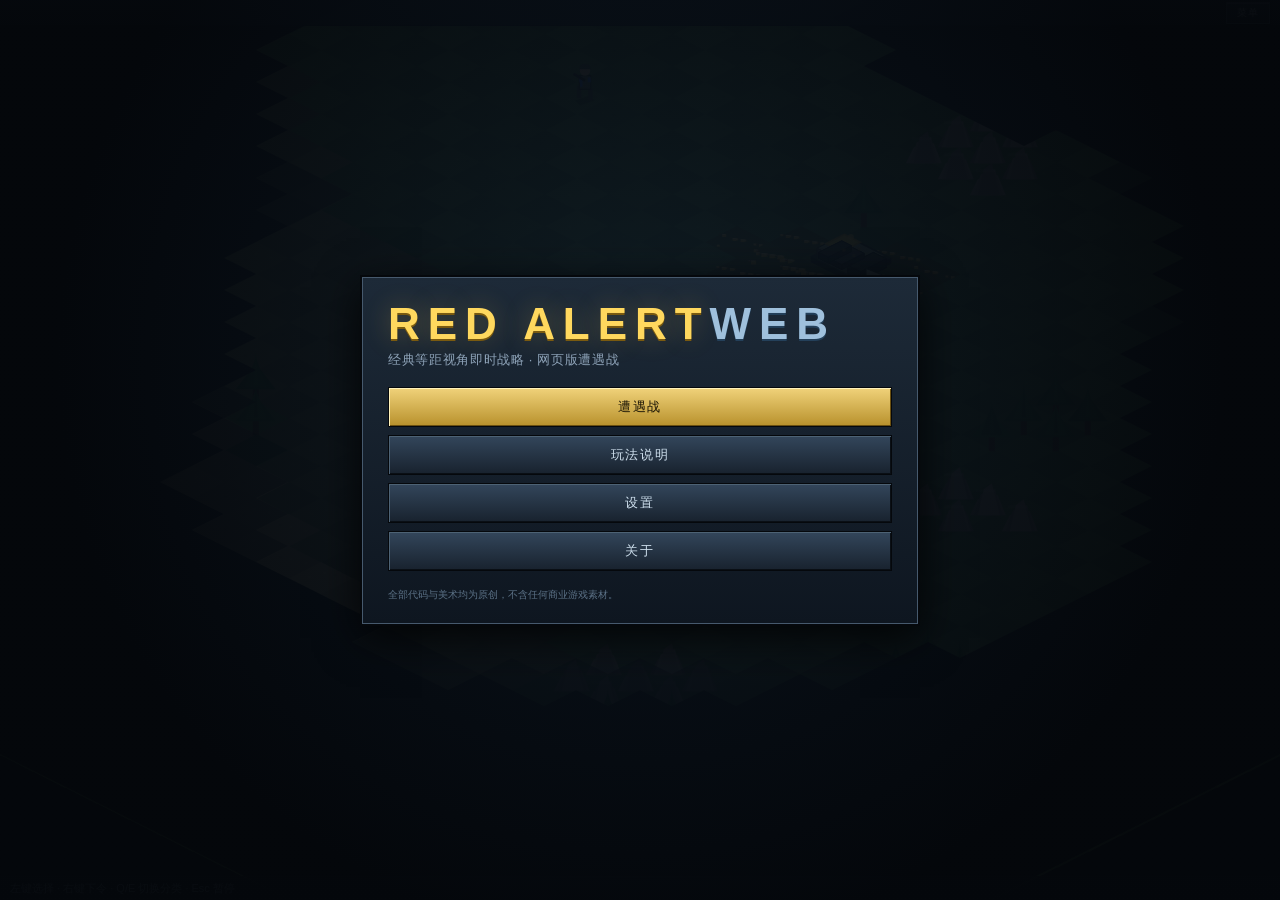
<file: index.html>
<!DOCTYPE html>
<html lang="en">
<head>
<meta charset="utf-8">
<meta name="viewport" content="width=device-width, initial-scale=1">
<title>Red Alert Web - browser skirmish</title>
<meta name="description" content="A complete browser skirmish game in the classic isometric real-time strategy style. Original code and procedural art.">
<link rel="stylesheet" href="styles.css">
</head>
<body>
<div id="game">
  <div id="viewport">
    <canvas id="world" width="800" height="600"></canvas>
    <div id="alerts"></div>
    <div id="topbar">
      <span id="factionLabel">Allied</span>
      <span id="gameTimer">0:00</span>
      <button id="btnMenu" title="Pause menu (Esc)">MENU</button>
    </div>
    <div id="hintBar">Left click selects &middot; right click orders &middot; Q/E switch tabs &middot; Esc pauses</div>
  </div>

  <aside id="sidebar">
    <div class="panel creditsPanel">
      <div class="row">
        <span class="label">CREDITS</span>
        <span id="credits">$10,000</span>
      </div>
      <div class="row powerRow">
        <span class="label">POWER</span>
        <div class="powerBar" id="powerBar"><i></i></div>
        <span id="powerText">+0</span>
      </div>
    </div>
    <nav id="tabs"></nav>
    <div id="buildGrid"></div>
    <div id="selectionInfo" class="panel"></div>
    <div id="minimapPanel" class="panel">
      <canvas id="minimap" width="188" height="120"></canvas>
    </div>
    <div id="superPanel" class="panel"></div>
    <div id="actions" class="panel">
      <button id="btnRepair" class="action">REPAIR <span>R</span></button>
      <button id="btnSell" class="action">SELL <span>Del</span></button>
    </div>
  </aside>

  <div id="overlay" class="overlay"></div>
  <div id="tooltip"></div>
</div>

<script src="src/core/util.js"></script>
<script src="src/core/rules.js"></script>
<script src="src/core/map.js"></script>
<script src="src/core/pathfind.js"></script>
<script src="src/core/sim.js"></script>
<script src="src/core/ai.js"></script>
<script src="src/render/art.js"></script>
<script src="src/render/iso.js"></script>
<script src="src/render/renderer.js"></script>
<script src="src/render/minimap.js"></script>
<script src="src/audio/sfx.js"></script>
<script src="src/audio/voice.js"></script>
<script src="src/ui/i18n.js"></script>
<script src="src/ui/hud.js"></script>
<script src="src/ui/input.js"></script>
<script src="src/ui/screens.js"></script>
<script src="src/main.js"></script>
</body>
</html>
</file>
<file: styles.css>
/* Red Alert Web - chrome, sidebar and menus.  No external fonts or images. */

:root {
  --chrome-dark: #10161f;
  --chrome: #1b2634;
  --chrome-light: #2b3a4c;
  --bevel-light: #4a6076;
  --bevel-dark: #070b11;
  --gold: #d8b24a;
  --gold-bright: #ffd85e;
  --green: #6ad86a;
  --red: #e0543a;
  --text: #cfe0ee;
  --text-dim: #8ea3b8;
}

* { box-sizing: border-box; }

html, body {
  margin: 0;
  height: 100%;
  overflow: hidden;
  background: #05080c;
  color: var(--text);
  font-family: "Segoe UI", Tahoma, Verdana, sans-serif;
  font-size: 13px;
  user-select: none;
}

#game {
  position: fixed;
  inset: 0;
  display: flex;
}

#viewport {
  position: relative;
  flex: 1 1 auto;
  min-width: 0;
  overflow: hidden;
  background: #04060a;
}

#world {
  display: block;
  width: 100%;
  height: 100%;
  /* 光标用系统指针（CSS 矢量光标），不再画在 canvas 上 —— 这样它不跟着帧率走 */
  cursor: default;
}

/* ---------------------------------------------------------------- top bar */
#topbar {
  position: absolute;
  top: 0; left: 0; right: 0;
  height: 26px;
  display: flex;
  align-items: center;
  gap: 14px;
  padding: 0 10px;
  background: linear-gradient(#1c2836ee, #0d141cee);
  border-bottom: 1px solid var(--bevel-dark);
  font-size: 11px;
  letter-spacing: .12em;
  text-transform: uppercase;
  color: var(--text-dim);
  pointer-events: none;
}
#topbar span { pointer-events: none; }
#game:not(.in-game) #factionLabel,
#game:not(.in-game) #gameTimer { visibility: hidden; }
#topbar #factionLabel { color: var(--gold); }
#topbar #gameTimer { color: var(--text); font-variant-numeric: tabular-nums; }
#btnMenu {
  pointer-events: auto;
  margin-left: auto;
  font: inherit;
  font-size: 10px;
  letter-spacing: .1em;
  color: var(--text);
  background: linear-gradient(#2c3d51, #16202c);
  border: 1px solid var(--bevel-light);
  box-shadow: inset 0 1px 0 #5a7288, 0 1px 2px #000;
  padding: 3px 10px;
  cursor: pointer;
}
#btnMenu:hover { background: linear-gradient(#3a5070, #1d2a3a); }

#hintBar {
  position: absolute;
  bottom: 0; left: 0; right: 0;
  padding: 4px 10px;
  font-size: 11px;
  color: #7d93a8;
  background: linear-gradient(#0b1119cc, #05080cee);
  border-top: 1px solid #101820;
  pointer-events: none;
}
#game.in-game #hintBar { opacity: .0; }

/* ---------------------------------------------------------------- alerts */
#alerts {
  position: absolute;
  top: 32px;
  left: 50%;
  transform: translateX(-50%);
  display: flex;
  flex-direction: column;
  align-items: center;
  gap: 4px;
  pointer-events: none;
  z-index: 5;
}
.alert {
  padding: 4px 14px;
  font-size: 12px;
  letter-spacing: .08em;
  text-transform: uppercase;
  color: #e8f2ff;
  background: #0d1620dd;
  border: 1px solid #2b3a4c;
  box-shadow: 0 2px 6px #000a;
  transition: opacity .2s linear;
}
.alert.good { color: #c8ffcf; border-color: #2e6b3a; }
.alert.warn { color: #ffe9a8; border-color: #7a6420; }
.alert.bad  { color: #ffc8bd; border-color: #7a2a20; }

/* ---------------------------------------------------------------- sidebar */
#sidebar {
  flex: 0 0 232px;
  display: flex;
  flex-direction: column;
  background: linear-gradient(180deg, #24313f, #131b25 60%, #0c1219);
  border-left: 2px solid #05080c;
  box-shadow: inset 1px 0 0 #40556a;
  padding: 6px;
  gap: 6px;
  overflow: hidden;
}

.panel {
  background: linear-gradient(#16202b, #0d141c);
  border: 1px solid #05080c;
  box-shadow: inset 1px 1px 0 #3d5166, inset -1px -1px 0 #0a0f15;
  padding: 6px;
}

.creditsPanel .row {
  display: flex;
  align-items: center;
  gap: 6px;
  font-size: 11px;
  letter-spacing: .14em;
}
.creditsPanel .label { color: var(--text-dim); }
#credits {
  margin-left: auto;
  font-family: "Consolas", "Courier New", monospace;
  font-size: 17px;
  font-weight: 700;
  color: var(--gold-bright);
  text-shadow: 0 0 6px #a07a1080;
  font-variant-numeric: tabular-nums;
}
#credits.low { color: var(--red); text-shadow: 0 0 6px #a02a1080; }

.powerRow { margin-top: 4px; }
.powerBar {
  flex: 1 1 auto;
  height: 10px;
  background: #070c12;
  border: 1px solid #05080c;
  box-shadow: inset 1px 1px 0 #2a3a4a;
  overflow: hidden;
}
.powerBar i {
  display: block;
  height: 100%;
  width: 0;
  background: linear-gradient(#7de07d, #2f8a3a);
  transition: width .2s linear;
}
.powerBar.overload i { background: linear-gradient(#ff8a6a, #b02a1a); }
#powerText {
  min-width: 34px;
  text-align: right;
  font-family: "Consolas", monospace;
  color: var(--green);
}
#powerText.bad { color: var(--red); }

/* tabs */
#tabs {
  display: grid;
  grid-template-columns: repeat(4, 1fr);
  gap: 2px;
}
.tab {
  font: inherit;
  font-size: 10px;
  letter-spacing: .02em;
  padding: 5px 1px;
  color: var(--text-dim);
  background: linear-gradient(#26333f, #141d26);
  border: 1px solid #05080c;
  box-shadow: inset 1px 1px 0 #40556a;
  cursor: pointer;
}
.tab .tabKey {
  display: block;
  font-size: 9px;
  color: #6d8497;
}
.tab:hover { color: #e8f2ff; }
.tab.active {
  color: #0d141c;
  background: linear-gradient(#f0d27a, #b8912c);
  box-shadow: inset 1px 1px 0 #fff0b0;
}
.tab.active .tabKey { color: #5a4408; }

/* build grid */
#buildGrid {
  flex: 1 1 auto;
  display: grid;
  grid-template-columns: repeat(2, 1fr);
  gap: 4px;
  align-content: start;
  overflow-y: auto;
  overflow-x: hidden;
  padding: 2px;
  background: #0b1219;
  border: 1px solid #05080c;
  box-shadow: inset 1px 1px 0 #2a3a4a;
}
#buildGrid::-webkit-scrollbar { width: 8px; }
#buildGrid::-webkit-scrollbar-thumb { background: #2b3a4c; }

.buildItem {
  position: relative;
  font: inherit;
  padding: 3px;
  height: 74px;
  color: var(--text);
  background: linear-gradient(#2a3947, #16202b);
  border: 1px solid #05080c;
  box-shadow: inset 1px 1px 0 #46596d, inset -1px -1px 0 #0a0f15;
  cursor: pointer;
  overflow: hidden;
  text-align: left;
}
.buildItem:hover { background: linear-gradient(#3a4d61, #1c2836); }
.buildItem .icon { display: block; margin: 0 auto 1px; image-rendering: pixelated; }
.buildItem .cost {
  display: block;
  font-size: 10px;
  font-family: "Consolas", monospace;
  color: var(--gold);
  text-align: center;
}
.buildItem .bname {
  display: block;
  font-size: 9px;
  color: #a9bccd;
  text-align: center;
  white-space: nowrap;
  overflow: hidden;
  text-overflow: ellipsis;
}
.buildItem .progress {
  position: absolute;
  left: 2px; right: 2px; bottom: 2px;
  height: 4px;
  background: #05080c;
  opacity: 0;
}
.buildItem.showProgress .progress { opacity: 1; }
.buildItem .progress i {
  display: block;
  height: 100%;
  width: 0;
  background: linear-gradient(#8fe0ff, #2a7fb0);
}
.buildItem.locked { opacity: .45; filter: grayscale(.7); }
.buildItem.unaffordable .cost { color: var(--red); }
.buildItem.ready {
  background: linear-gradient(#8a6f22, #4a3a10);
  box-shadow: inset 0 0 0 1px var(--gold-bright), 0 0 10px #d8b24a80;
  animation: readyPulse 1s infinite alternate;
}
.buildItem.placing {
  box-shadow: inset 0 0 0 1px #9dffb0, 0 0 10px #6ad86a80;
}
@keyframes readyPulse {
  from { box-shadow: inset 0 0 0 1px var(--gold-bright), 0 0 4px #d8b24a60; }
  to   { box-shadow: inset 0 0 0 1px #fff0b0, 0 0 14px #ffd85e90; }
}

/* selection readout */
#selectionInfo { min-height: 62px; font-size: 11px; }
.selEmpty { color: #566b7e; font-size: 11px; }
.selTitle { color: var(--gold); font-size: 12px; margin-bottom: 3px; }
.selTitle .rank { color: var(--gold-bright); }
.selHp {
  height: 7px;
  background: #070c12;
  border: 1px solid #05080c;
  margin-bottom: 2px;
}
.selHp i { display: block; height: 100%; background: linear-gradient(#7de07d, #2f8a3a); }
.selMeta { color: #9db1c4; font-size: 10px; }
.selMeta.dim { color: #6d8497; }

/* minimap */
#minimapPanel { padding: 4px; }
#minimap {
  display: block;
  width: 100%;
  height: auto;
  background: #070c12;
  border: 1px solid #05080c;
  box-shadow: inset 1px 1px 0 #2a3a4a;
  image-rendering: pixelated;
  cursor: crosshair;
}

#actions { display: flex; gap: 4px; }

/* 超级武器面板（超时空传送仪 / 天气控制器 / 铁幕 / 核弹） */
#superPanel { display: flex; flex-direction: column; gap: 4px; }
#superPanel:empty { display: none; }
.swBtn {
  position: relative;
  display: flex;
  align-items: center;
  gap: 6px;
  font: inherit;
  padding: 4px 6px;
  color: var(--text);
  background: linear-gradient(#2a3947, #16202b);
  border: 1px solid #05080c;
  box-shadow: inset 1px 1px 0 #46596d;
  cursor: pointer;
  overflow: hidden;
}
.swBtn .swIcon { flex: 0 0 auto; image-rendering: pixelated; }
.swBtn .swText { flex: 1 1 auto; min-width: 0; text-align: left; }
.swBtn .swName {
  display: block;
  font-size: 11px;
  white-space: nowrap;
  overflow: hidden;
  text-overflow: ellipsis;
}
.swBtn .swPct {
  display: block;
  font-size: 10px;
  font-family: Consolas, monospace;
  color: #7fd4ff;
}
.swBtn .swBar {
  position: absolute;
  left: 0; right: 0; bottom: 0;
  height: 3px;
  background: #05080c;
}
.swBtn .swBar i {
  display: block;
  height: 100%;
  width: 0;
  background: linear-gradient(90deg, #2a7fb0, #8fe0ff);
}
.swBtn.ready {
  background: linear-gradient(#8a6f22, #4a3a10);
  box-shadow: inset 0 0 0 1px var(--gold-bright), 0 0 10px #d8b24a80;
  animation: readyPulse 1s infinite alternate;
}
.swBtn.ready .swPct { color: var(--gold-bright); }
.swBtn.aiming {
  box-shadow: inset 0 0 0 1px #ff8a6a, 0 0 12px #ff7a5a90;
}
.action {
  flex: 1;
  font: inherit;
  font-size: 10px;
  letter-spacing: .08em;
  padding: 6px 2px;
  color: var(--text);
  background: linear-gradient(#2c3d51, #16202c);
  border: 1px solid #05080c;
  box-shadow: inset 1px 1px 0 #46596d;
  cursor: pointer;
}
.action span { color: #6d8497; font-size: 9px; }
.action:hover:not(:disabled) { background: linear-gradient(#3a5070, #1d2a3a); }
.action:disabled { opacity: .4; cursor: default; }

/* ---------------------------------------------------------------- tooltip */
#tooltip {
  position: fixed;
  width: 260px;
  padding: 8px 10px;
  background: #0e1620f2;
  border: 1px solid #46596d;
  box-shadow: 0 4px 14px #000c;
  font-size: 11px;
  line-height: 1.45;
  color: var(--text);
  opacity: 0;
  pointer-events: none;
  transition: opacity .1s linear;
  z-index: 40;
}
#tooltip.show { opacity: 1; }
#tooltip b { color: var(--gold-bright); }
#tooltip .cost { float: right; color: var(--gold); font-family: Consolas, monospace; }
#tooltip p { margin: 4px 0 0; color: #a9bccd; }
#tooltip p.warn { color: #ffb37a; }
#tooltip p.dim { color: #6d8497; }

/* ---------------------------------------------------------------- overlays */
.overlay {
  position: absolute;
  inset: 0;
  display: none;
  align-items: center;
  justify-content: center;
  background: radial-gradient(circle at 50% 40%, #0b1520ee, #04070bf7 70%);
  z-index: 30;
  padding: 18px;
  overflow: auto;
}
.overlay.show { display: flex; }

.menuPanel {
  width: min(560px, 96vw);
  padding: 22px 26px;
  background: linear-gradient(#1d2a38, #0e1620);
  border: 2px solid #05080c;
  box-shadow: inset 0 0 0 1px #46596d, 0 12px 40px #000c;
}
.menuPanel.wide { width: min(880px, 96vw); }
.menuPanel.small { width: min(360px, 90vw); }

.gameTitle {
  margin: 0 0 2px;
  font-size: 44px;
  letter-spacing: .18em;
  color: var(--gold-bright);
  text-shadow: 0 2px 0 #7a5a10, 0 0 26px #d8b24a55;
}
.gameTitle span { color: #9fc0dc; text-shadow: 0 2px 0 #24405a; }
.subtitle { margin: 0 0 18px; color: var(--text-dim); letter-spacing: .05em; }
.screenTitle {
  margin: 0 0 14px;
  font-size: 20px;
  letter-spacing: .16em;
  color: var(--gold-bright);
  text-shadow: 0 1px 0 #6b5010;
}
.footer { margin: 16px 0 0; font-size: 10px; color: #5b7186; line-height: 1.5; }
.hint { font-size: 11px; color: #7f93a8; margin: 6px 0 0; line-height: 1.5; }

.menuButtons { display: flex; flex-direction: column; gap: 8px; margin-top: 6px; }
.menuButtons.row { flex-direction: row; justify-content: flex-end; }

.btn {
  font: inherit;
  font-size: 13px;
  letter-spacing: .12em;
  text-transform: uppercase;
  padding: 10px 18px;
  color: var(--text);
  background: linear-gradient(#33465b, #18222e);
  border: 1px solid #05080c;
  box-shadow: inset 1px 1px 0 #4d6274, inset -1px -1px 0 #0a0f15;
  cursor: pointer;
  transition: background .12s linear;
}
.btn:hover { background: linear-gradient(#40566e, #1d2a38); color: #fff; }
.btn.primary {
  color: #1a1405;
  background: linear-gradient(#f0d27a, #b8912c);
  box-shadow: inset 1px 1px 0 #fff2ba, inset -1px -1px 0 #6b5010;
}
.btn.primary:hover { background: linear-gradient(#ffe9a0, #d3a838); }
.btn.toggle {
  font-size: 11px;
  padding: 7px 12px;
  letter-spacing: .06em;
  text-transform: none;
}
.btn.toggle.active { color: #1a1405; background: linear-gradient(#f0d27a, #b8912c); }
.btn.toggle.wide { width: 100%; text-align: left; }

.cols { display: grid; grid-template-columns: 1fr 1fr; gap: 22px; }
.col h3 {
  margin: 14px 0 6px;
  font-size: 11px;
  letter-spacing: .14em;
  text-transform: uppercase;
  color: var(--gold);
  border-bottom: 1px solid #2b3a4c;
  padding-bottom: 3px;
}
.col h3:first-child { margin-top: 0; }
.btnRow { display: flex; flex-wrap: wrap; gap: 6px; }
.btnRow.col { flex-direction: column; }

.swatches { display: flex; gap: 5px; flex-wrap: wrap; }
.swatch {
  width: 26px; height: 22px;
  border: 2px solid #05080c;
  box-shadow: inset 0 0 0 1px #ffffff30;
  cursor: pointer;
  padding: 0;
}
.swatch.active { box-shadow: 0 0 0 2px var(--gold-bright), inset 0 0 0 1px #ffffff60; }

.seedInput {
  flex: 1 1 120px;
  font: inherit;
  font-size: 12px;
  padding: 6px 8px;
  color: var(--text);
  background: #0a1119;
  border: 1px solid #05080c;
  box-shadow: inset 1px 1px 0 #2a3a4a;
}

.optList { display: flex; flex-direction: column; gap: 10px; }
.optRow { display: flex; align-items: center; gap: 12px; font-size: 12px; }
.optLabel { flex: 0 0 190px; color: var(--text-dim); }
.optRow input[type=range] { flex: 1 1 auto; accent-color: var(--gold); }
.optValue { width: 40px; text-align: right; font-family: Consolas, monospace; color: var(--gold); }

.helpTable { display: flex; flex-direction: column; gap: 4px; font-size: 11.5px; }
.helpRow { display: flex; gap: 10px; }
.helpRow b { flex: 0 0 168px; color: var(--gold); font-weight: 600; }
.helpRow span { color: #a9bccd; }
.helpSmall { color: #a9bccd; font-size: 11.5px; line-height: 1.6; }
.aboutBody { font-size: 12.5px; line-height: 1.65; color: #b6c8d8; }
.aboutBody h3 { color: var(--gold); font-size: 12px; letter-spacing: .12em; margin: 16px 0 6px; }
.aboutBody ul { margin: 0; padding-left: 18px; }
.aboutBody code { color: var(--gold-bright); font-family: Consolas, monospace; }

.statGrid {
  display: grid;
  grid-template-columns: 1fr auto;
  gap: 4px 18px;
  font-size: 12px;
  margin-bottom: 16px;
}
.statKey { color: var(--text-dim); }
.statVal { color: var(--gold-bright); font-family: Consolas, monospace; text-align: right; }
.shareBox { display: flex; align-items: center; gap: 8px; font-size: 11px; color: var(--text-dim); margin-bottom: 12px; }
.shareInput {
  flex: 1 1 auto;
  font: inherit;
  font-size: 11px;
  padding: 6px 8px;
  color: var(--gold-bright);
  background: #0a1119;
  border: 1px solid #2b3a4c;
}

.results.win .screenTitle { color: #b6ff9a; text-shadow: 0 0 20px #6ad86a60; }
.results.lose .screenTitle { color: #ff9a86; text-shadow: 0 0 20px #e0543a50; }

/* the sidebar is hidden until a match starts */
#sidebar { display: none; }
#game.in-game #sidebar { display: flex; }

@media (max-width: 720px) {
  #sidebar { flex-basis: 190px; }
  .gameTitle { font-size: 30px; }
  .cols { grid-template-columns: 1fr; }
  #hintBar { font-size: 10px; }
}
</file>
